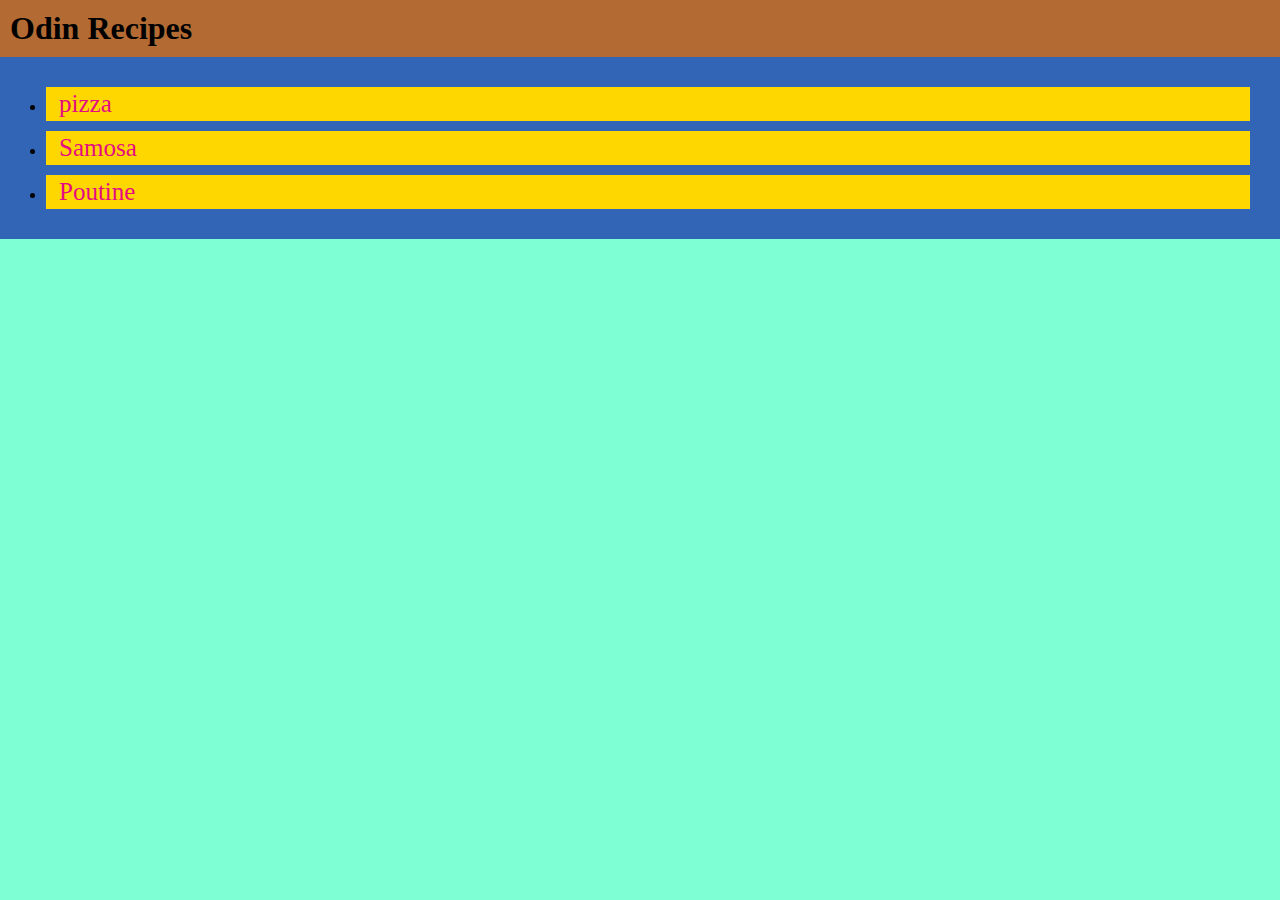
<file: index.html>
<!DOCTYPE html>
<html lang="en">
<head>
    <meta charset="UTF-8">
    <meta name="viewport" content="width=device-width, initial-scale=1.0">
    <title>Document</title>
    <link rel="stylesheet" href="style.css">
</head>
<body>
    <h1 class="heading">Odin Recipes</h1>
    <div class="background-blue">
        <ul>
            <li><a href="./recipes/pizza.html">pizza</a></li>
            <li><a href="./recipes/samosa.html">Samosa</a></li>
            <li><a href="./recipes/poutine.html">Poutine</a></li>
        </ul>
    </div>
</body>
</html>
</file>
<file: style.css>
*{
    margin: 0px;
    padding: 0px;
    box-sizing: border-box;
    font-family: 'Times New Roman', Times, serif;
}
body{
    background-color: aquamarine;
}

.heading,h1,h2{
    background-color: rgba(194, 65, 5, 0.781);
    padding: 10px;
}

a{
    padding: 10px;
    color: rgb(228, 12, 131);
    text-decoration: none;
    font-size: 25px;

}

ul,ol{
    padding: 20px;
    margin-left: 1rem;
}

li{
    margin: 10px;
}

.background-blue{
    background-color: rgba(0, 0, 160, 0.603);
}

li h3{
    background-color: #3ef047;
}

ol p, ul p,ul li, ol li{
    background-color: gold;
    padding: 3px;
}
</file>
